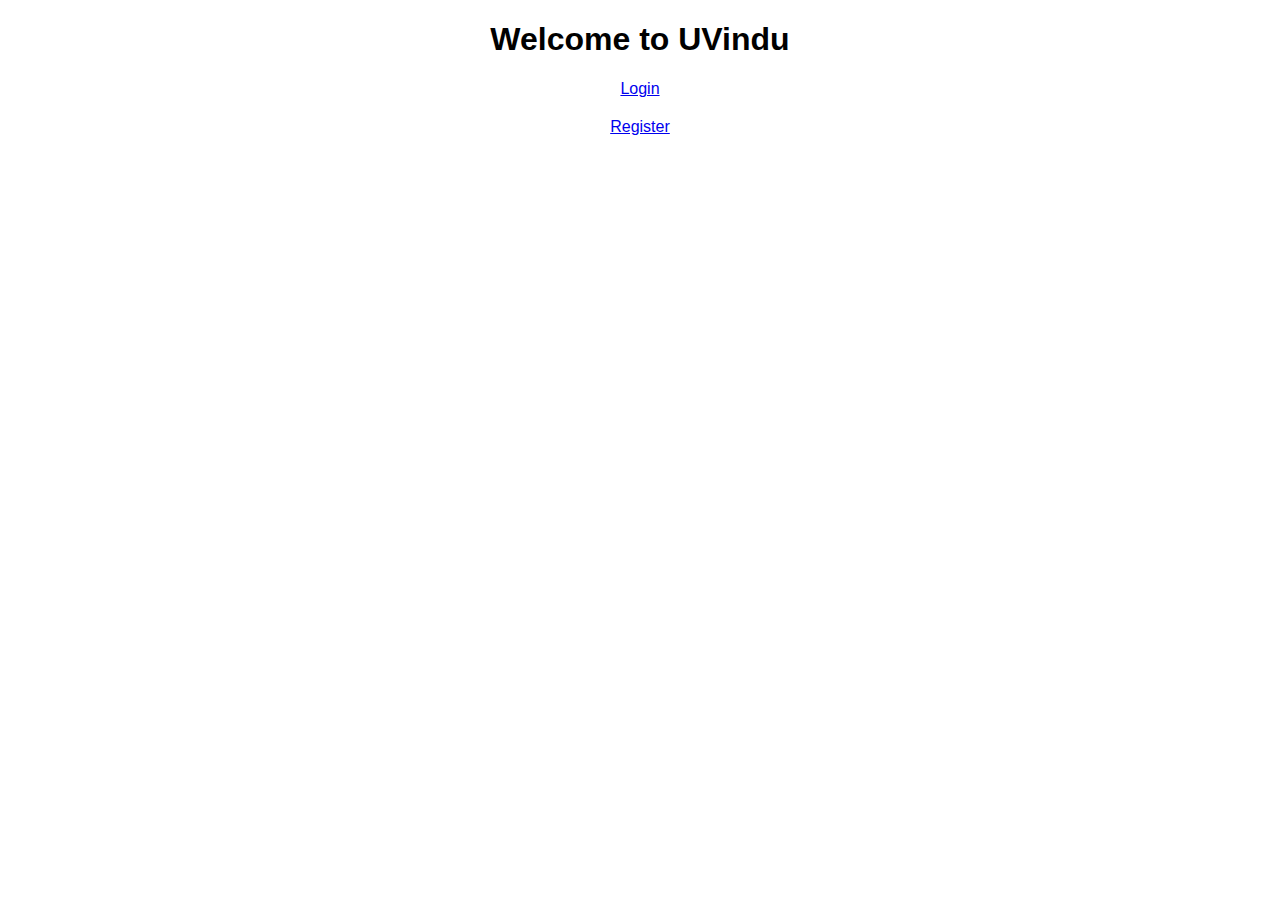
<file: uvindu-ui/index.html>
<!DOCTYPE html>
<html lang="en">
<head>
    <meta charset="UTF-8">
    <meta name="viewport" content="width=device-width, initial-scale=1.0">
    <title>UVindu</title>
    <link rel="stylesheet" href="styles.css">
</head>
<body>
    <h1>Welcome to UVindu</h1>
    <nav>
        <a href="login.html">Login</a>
        <a href="register.html">Register</a>
    </nav>
</body>
</html>
</file>
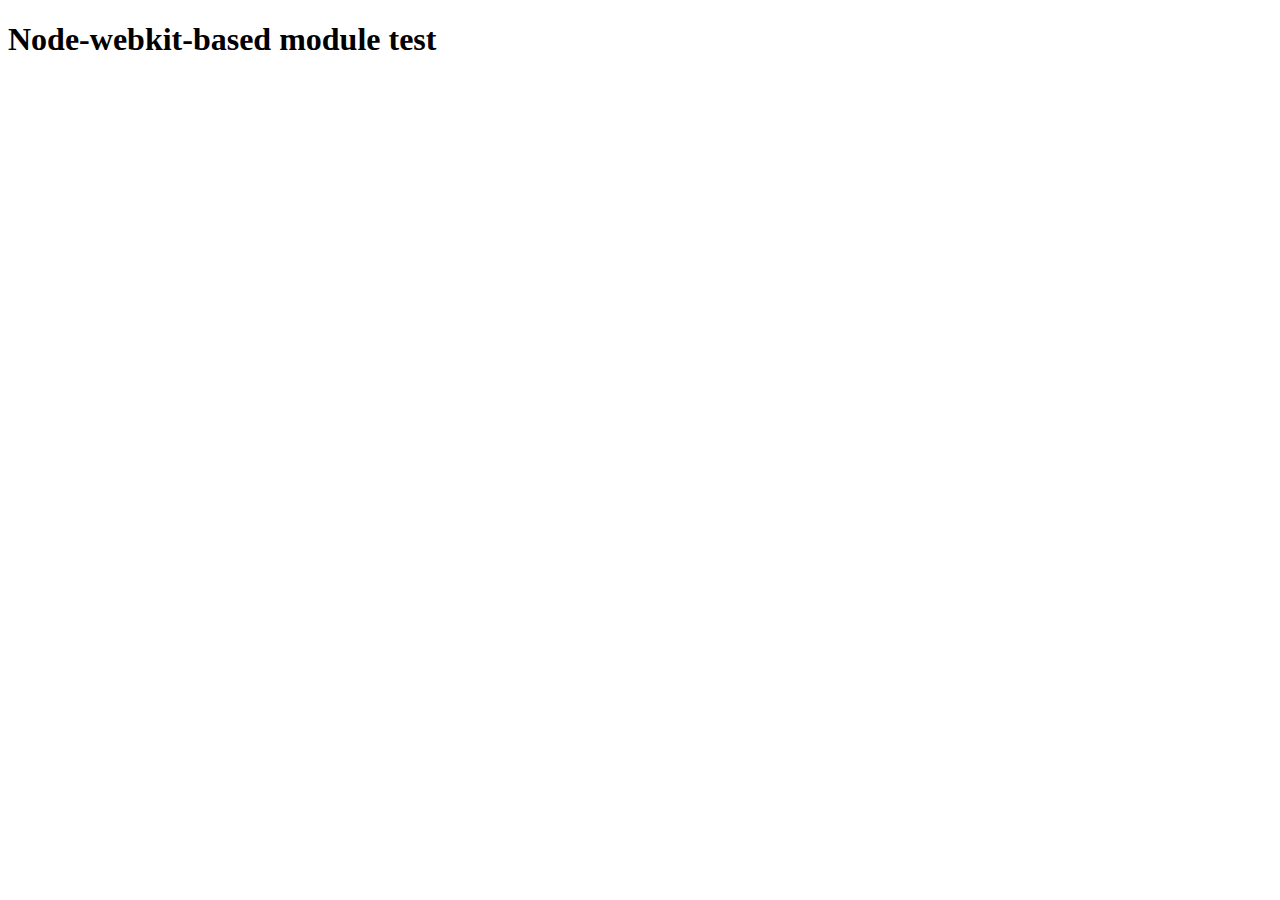
<file: uvindu/node_modules/@mapbox/node-pre-gyp/lib/util/nw-pre-gyp/index.html>
<!doctype html>
<html>
<head>
<meta charset="utf-8">
<title>Node-webkit-based module test</title>
<script>
function nwModuleTest(){
   var util = require('util');
   var moduleFolder = require('nw.gui').App.argv[0];
   try {
      require(moduleFolder);
   } catch(e) {
      if( process.platform !== 'win32' ){
         util.log('nw-pre-gyp error:');
         util.log(e.stack);
      }
      process.exit(1);
   }
   process.exit(0);
}
</script>
</head>
<body onload="nwModuleTest()">
<h1>Node-webkit-based module test</h1>
</body>
</html>
</file>
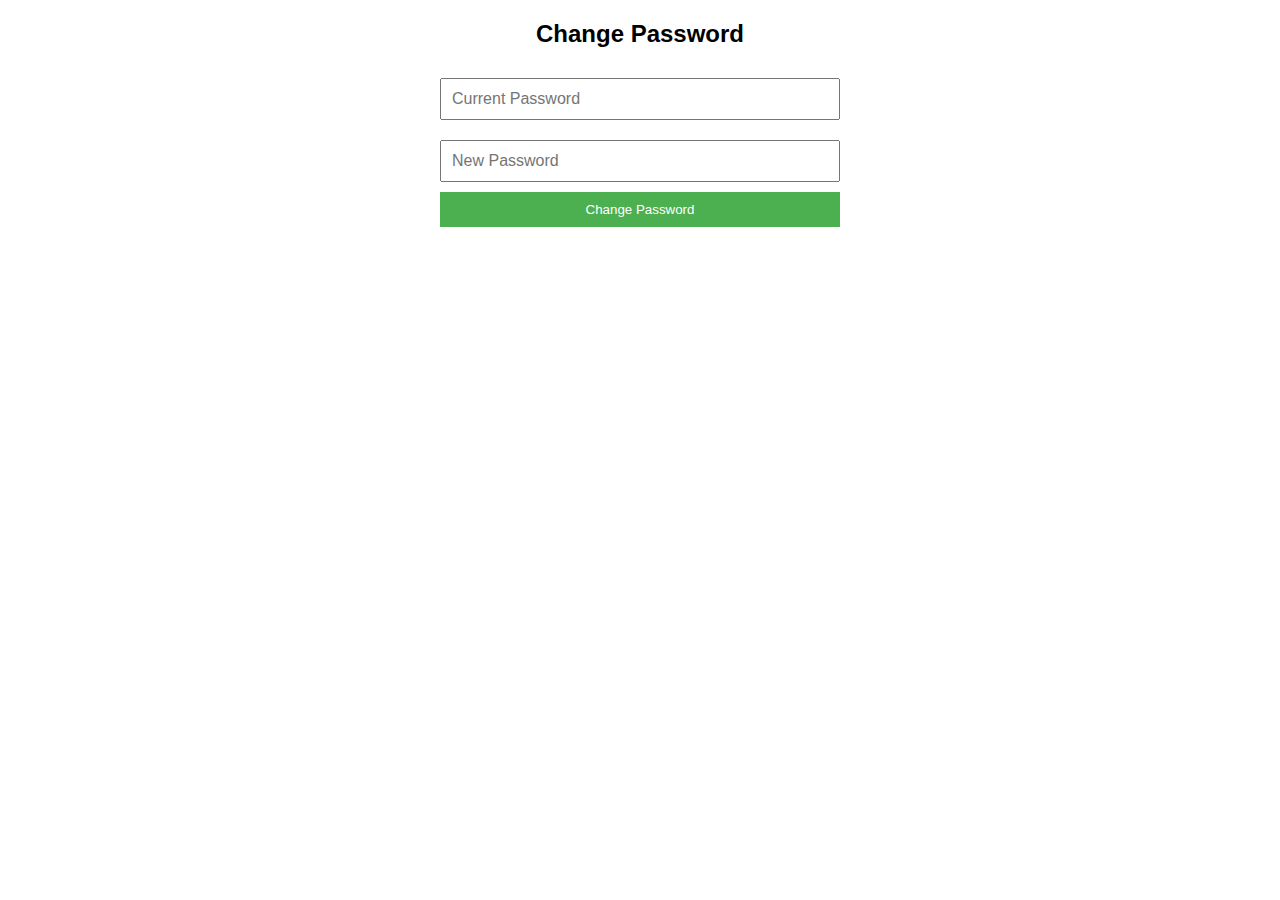
<file: uvindu-ui/change-password.html>
<!DOCTYPE html>
<html lang="en">
<head>
    <meta charset="UTF-8">
    <meta name="viewport" content="width=device-width, initial-scale=1.0">
    <title>Change Password - UVindu</title>
    <link rel="stylesheet" href="styles.css">
</head>
<body>
    <h2>Change Password</h2>
    <form id="changePasswordForm">
        <input type="password" id="currentPassword" placeholder="Current Password" required>
        <input type="password" id="newPassword" placeholder="New Password" required>
        <button type="submit">Change Password</button>
    </form>
    <p id="changePasswordError" style="color: red;"></p>
    <script src="scripts.js"></script>
</body>
</html>
</file>
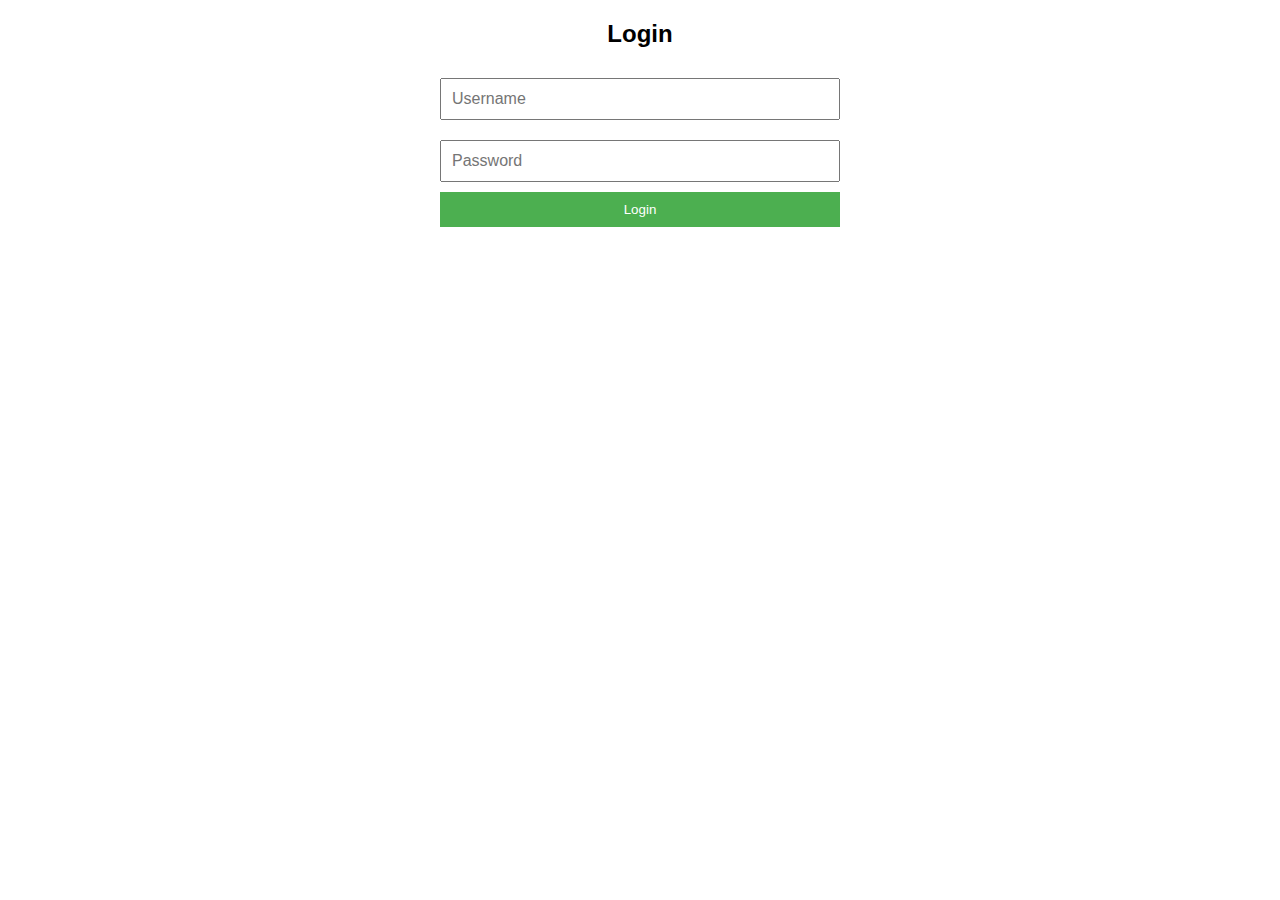
<file: uvindu-ui/login.html>
<!DOCTYPE html>
<html lang="en">
<head>
    <meta charset="UTF-8">
    <meta name="viewport" content="width=device-width, initial-scale=1.0">
    <title>Login - UVindu</title>
    <link rel="stylesheet" href="styles.css">
</head>
<body>
    <h2>Login</h2>
    <form id="loginForm">
        <input type="text" id="userName" placeholder="Username" required>
        <input type="password" id="password" placeholder="Password" required>
        <button type="submit">Login</button>
    </form>
    <p id="loginError" style="color: red;"></p>
    <script src="scripts.js"></script>
</body>
</html>
</file>
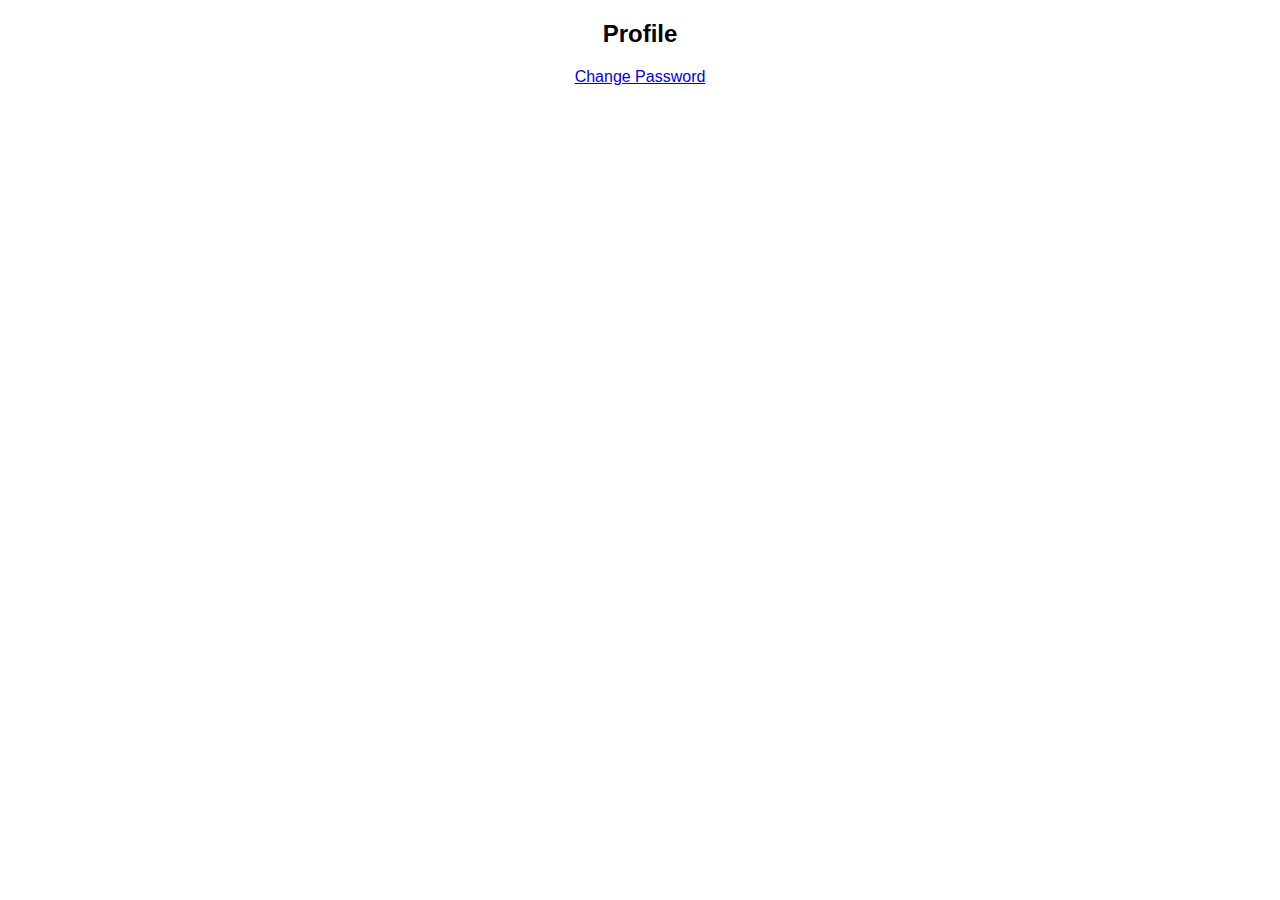
<file: uvindu-ui/profile.html>
<!DOCTYPE html>
<html lang="en">
<head>
    <meta charset="UTF-8">
    <meta name="viewport" content="width=device-width, initial-scale=1.0">
    <title>Profile - UVindu</title>
    <link rel="stylesheet" href="styles.css">
</head>
<body>
    <h2>Profile</h2>
    <p id="userDetails"></p>
    <a href="change-password.html">Change Password</a>
    <script src="scripts.js"></script>
</body>
</html>
</file>
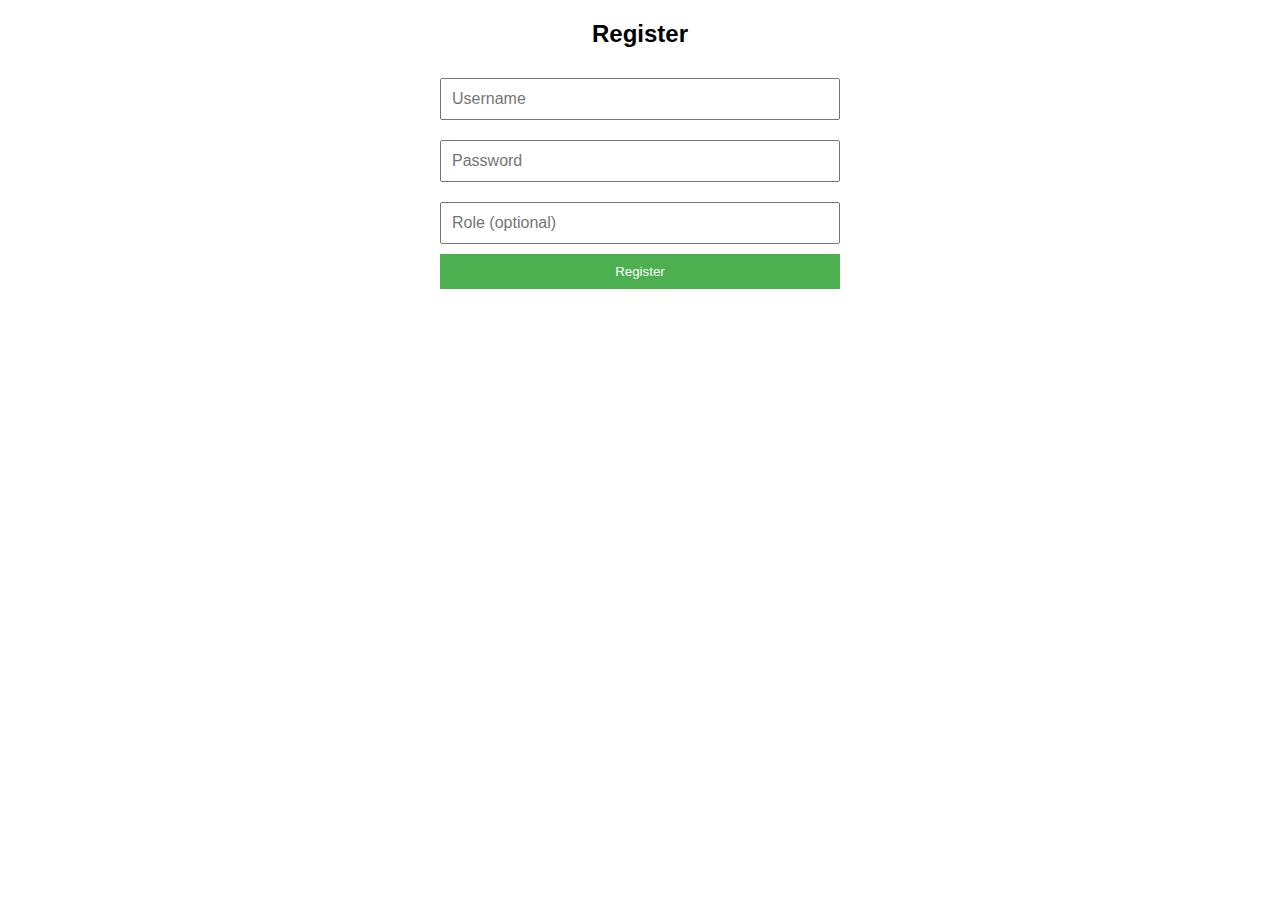
<file: uvindu-ui/register.html>
<!DOCTYPE html>
<html lang="en">
<head>
    <meta charset="UTF-8">
    <meta name="viewport" content="width=device-width, initial-scale=1.0">
    <title>Register - UVindu</title>
    <link rel="stylesheet" href="styles.css">
</head>
<body>
    <h2>Register</h2>
    <form id="registerForm">
        <input type="text" id="registerUserName" placeholder="Username" required>
        <input type="password" id="registerPassword" placeholder="Password" required>
        <input type="text" id="registerRole" placeholder="Role (optional)">
        <button type="submit">Register</button>
    </form>
    <p id="registerError" style="color: red;"></p>
    <script src="scripts.js"></script>
</body>
</html>
</file>
<file: uvindu-ui/styles.css>
body {
    font-family: Arial, sans-serif;
    margin: 20px;
}

h1, h2 {
    text-align: center;
}

form {
    max-width: 400px;
    margin: auto;
    display: flex;
    flex-direction: column;
}

input {
    margin: 10px 0;
    padding: 10px;
    font-size: 16px;
}

button {
    padding: 10px;
    background-color: #4CAF50;
    color: white;
    border: none;
    cursor: pointer;
}

button:hover {
    background-color: #45a049;
}

a {
    display: block;
    text-align: center;
    margin-top: 20px;
}
</file>
